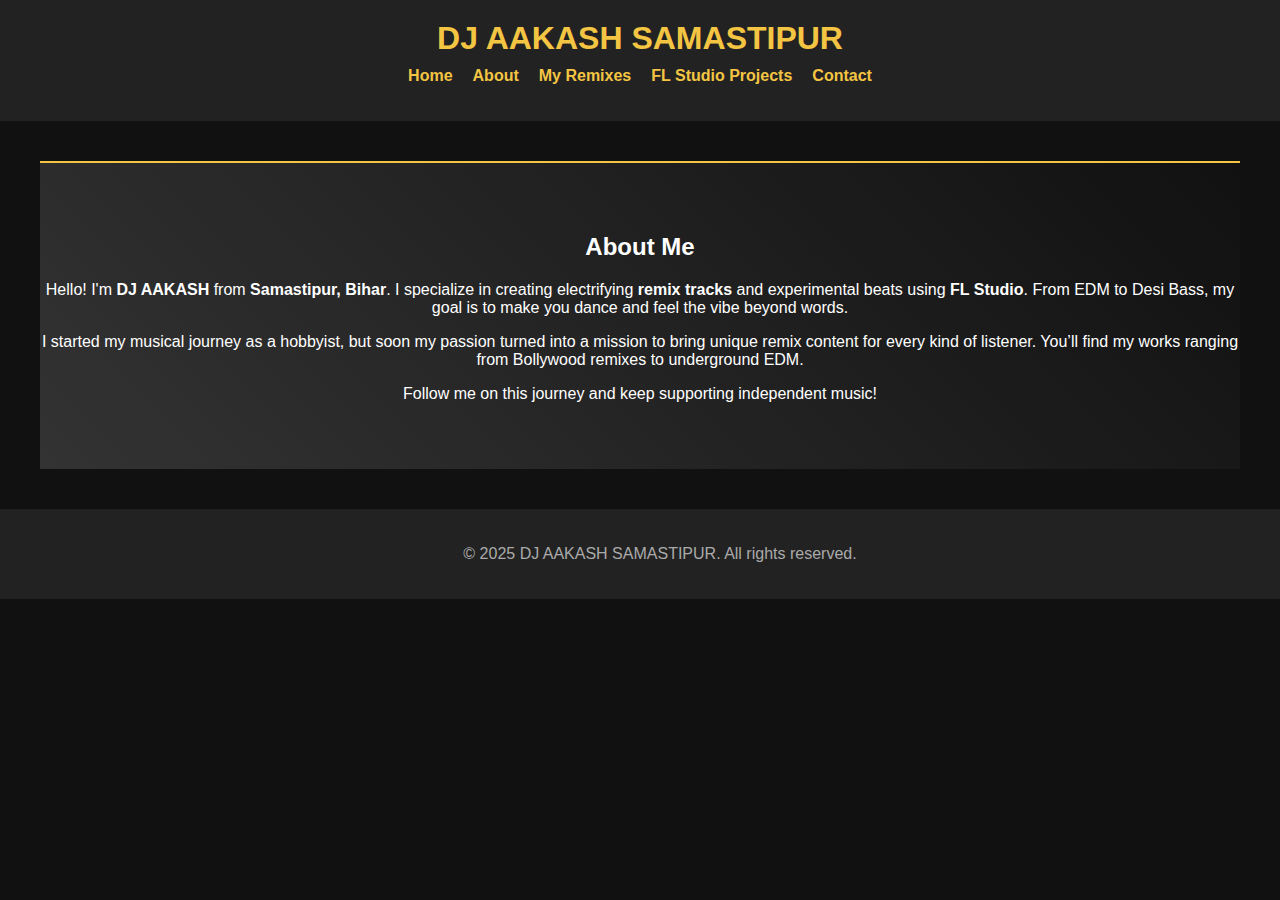
<file: about.html>
<!DOCTYPE html>
<html lang="en">
<head>
  <meta charset="UTF-8" />
  <meta name="viewport" content="width=device-width, initial-scale=1.0" />
  <title>About - DJ AAKASH SAMASTIPUR</title>
  <link rel="stylesheet" href="assets/css/style.css" />
</head>
<body>
  <header>
    <h1>DJ AAKASH SAMASTIPUR</h1>
    <nav>
      <ul>
        <li><a href="index.html">Home</a></li>
        <li><a href="about.html" class="active">About</a></li>
        <li><a href="remixes.html">My Remixes</a></li>
        <li><a href="flstudio.html">FL Studio Projects</a></li>
        <li><a href="contact.html">Contact</a></li>
      </ul>
    </nav>
  </header>

  <main>
    <section class="hero">
      <h2>About Me</h2>
      <p>
        Hello! I'm <strong>DJ AAKASH</strong> from <strong>Samastipur, Bihar</strong>.
        I specialize in creating electrifying <strong>remix tracks</strong> and experimental
        beats using <strong>FL Studio</strong>. From EDM to Desi Bass, my goal is to make you
        dance and feel the vibe beyond words.
      </p>
      <p>
        I started my musical journey as a hobbyist, but soon my passion turned into a mission
        to bring unique remix content for every kind of listener. You’ll find my works ranging
        from Bollywood remixes to underground EDM.
      </p>
      <p>
        Follow me on this journey and keep supporting independent music!
      </p>
    </section>
  </main>

  <footer>
    <p>&copy; 2025 DJ AAKASH SAMASTIPUR. All rights reserved.</p>
  </footer>
</body>
</html>
</file>
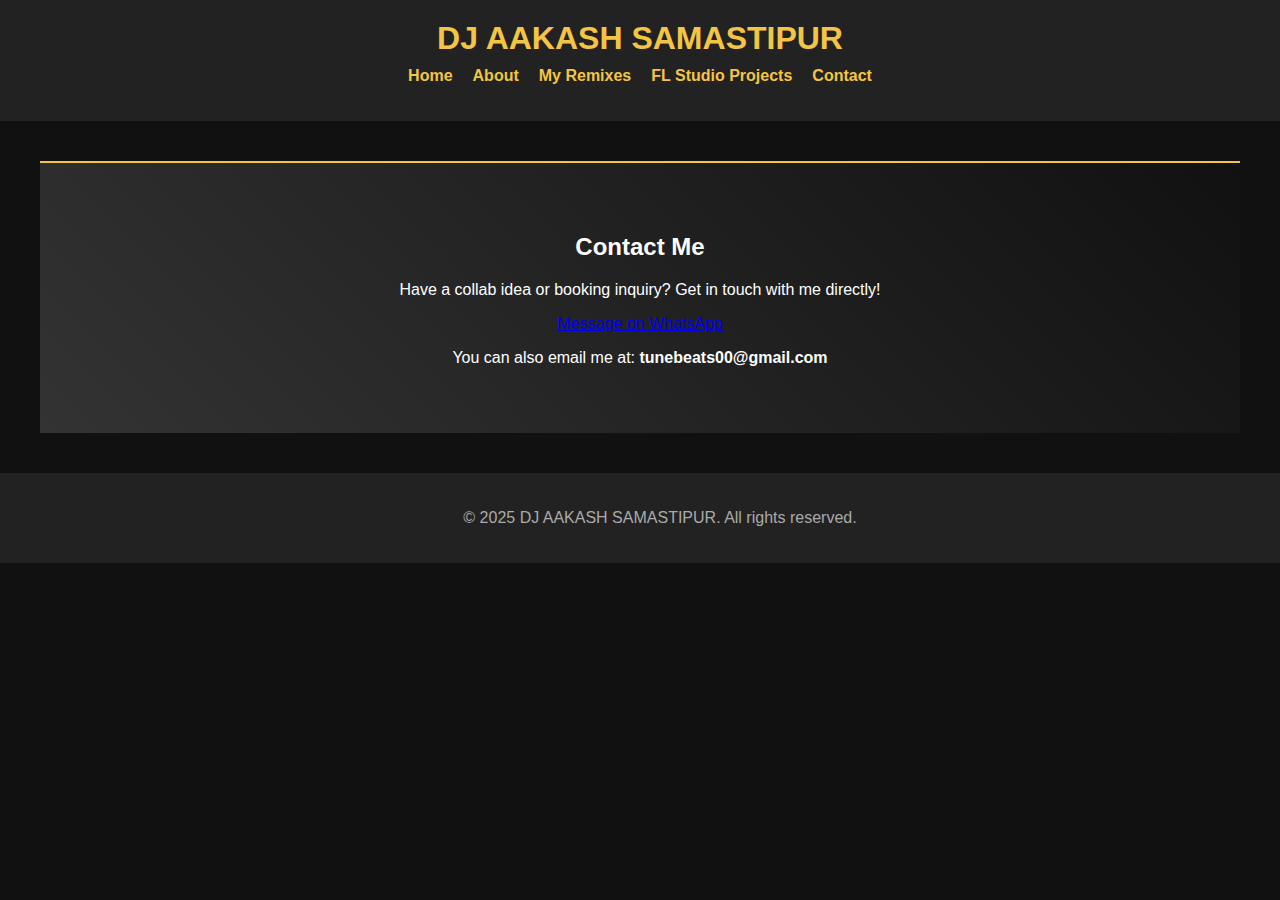
<file: contact.html>
<!DOCTYPE html>
<html lang="en">
<head>
  <meta charset="UTF-8">
  <meta name="viewport" content="width=device-width, initial-scale=1.0">
  <title>Contact - DJ AAKASH SAMASTIPUR</title>
  <link rel="stylesheet" href="assets/css/style.css">
</head>
<body>
  <header>
    <h1>DJ AAKASH SAMASTIPUR</h1>
    <nav>
      <ul>
        <li><a href="index.html">Home</a></li>
        <li><a href="about.html">About</a></li>
        <li><a href="remixes.html">My Remixes</a></li>
        <li><a href="flstudio.html">FL Studio Projects</a></li>
        <li><a href="contact.html" class="active">Contact</a></li>
      </ul>
    </nav>
  </header>

  <main>
    <section class="hero">
      <h2>Contact Me</h2>
      <p>Have a collab idea or booking inquiry? Get in touch with me directly!</p>

      <div class="contact-box">
        <a href="https://wa.me/+91 7562976684?text=Hi%20DJ%20AAKASH%2C%20I%20loved%20your%20remixes!" target="_blank" class="download-button">Message on WhatsApp</a>
      </div>

      <p>You can also email me at: <strong>tunebeats00@gmail.com</strong></p>
    </section>
  </main>

  <footer>
    <p>&copy; 2025 DJ AAKASH SAMASTIPUR. All rights reserved.</p>
  </footer>
</body>
</html>
</file>
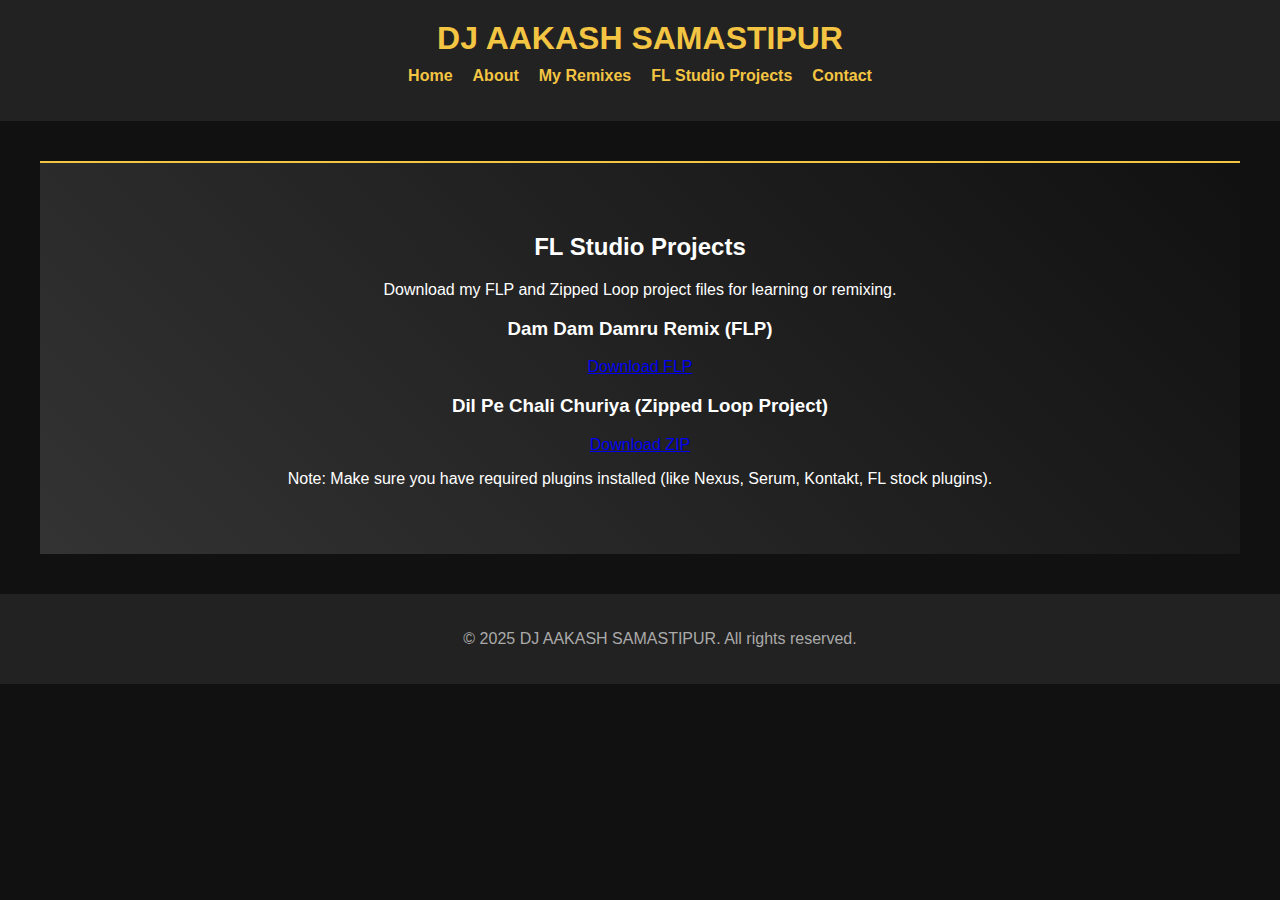
<file: flpro.html>
<!DOCTYPE html>
<html lang="en">
<head>
  <meta charset="UTF-8">
  <meta name="viewport" content="width=device-width, initial-scale=1.0">
  <title>FL Studio Projects - DJ AAKASH SAMASTIPUR</title>
  <link rel="stylesheet" href="assets/css/style.css">
</head>
<body>
  <header>
    <h1>DJ AAKASH SAMASTIPUR</h1>
    <nav>
      <ul>
        <li><a href="index.html">Home</a></li>
        <li><a href="about.html">About</a></li>
        <li><a href="remixes.html">My Remixes</a></li>
        <li><a href="flstudio.html" class="active">FL Studio Projects</a></li>
        <li><a href="contact.html">Contact</a></li>
      </ul>
    </nav>
  </header>

  <main>
    <section class="hero">
      <h2>FL Studio Projects</h2>
      <p>Download my FLP and Zipped Loop project files for learning or remixing.</p>

      <div class="project">
        <h3>Dam Dam Damru Remix (FLP)</h3>
        <a href="https://drive.google.com/your-flp-file-link" target="_blank" class="download-button">Download FLP</a>
      </div>

      <div class="project">
        <h3>Dil Pe Chali Churiya (Zipped Loop Project)</h3>
        <a href="https://drive.google.com/your-zipped-loop-link" target="_blank" class="download-button">Download ZIP</a>
      </div>

      <p class="note">Note: Make sure you have required plugins installed (like Nexus, Serum, Kontakt, FL stock plugins).</p>
    </section>
  </main>

  <footer>
    <p>&copy; 2025 DJ AAKASH SAMASTIPUR. All rights reserved.</p>
  </footer>
</body>
</html>
</file>
<file: assets/css/style.css>
/* assets/css/style.css */

body {
  font-family: Arial, sans-serif;
  margin: 0;
  padding: 0;
  background: #111;
  color: #fff;
}

header {
  background: #222;
  padding: 20px;
  text-align: center;
}

header h1 {
  margin: 0;
  color: #f4c542;
}

nav ul {
  list-style: none;
  padding: 0;
  display: flex;
  justify-content: center;
  gap: 20px;
  margin-top: 10px;
}

nav a {
  color: #f4c542;
  text-decoration: none;
  font-weight: bold;
}

nav a:hover {
  color: #fff;
}

main {
  padding: 40px;
  text-align: center;
}

.hero {
  padding: 50px 0;
  background: linear-gradient(45deg, #333, #111);
  border-top: 2px solid #f4c542;
}

footer {
  background: #222;
  text-align: center;
  padding: 20px;
  position: relative;
  bottom: 0;
  width: 100%;
  color: #aaa;
}
</file>
